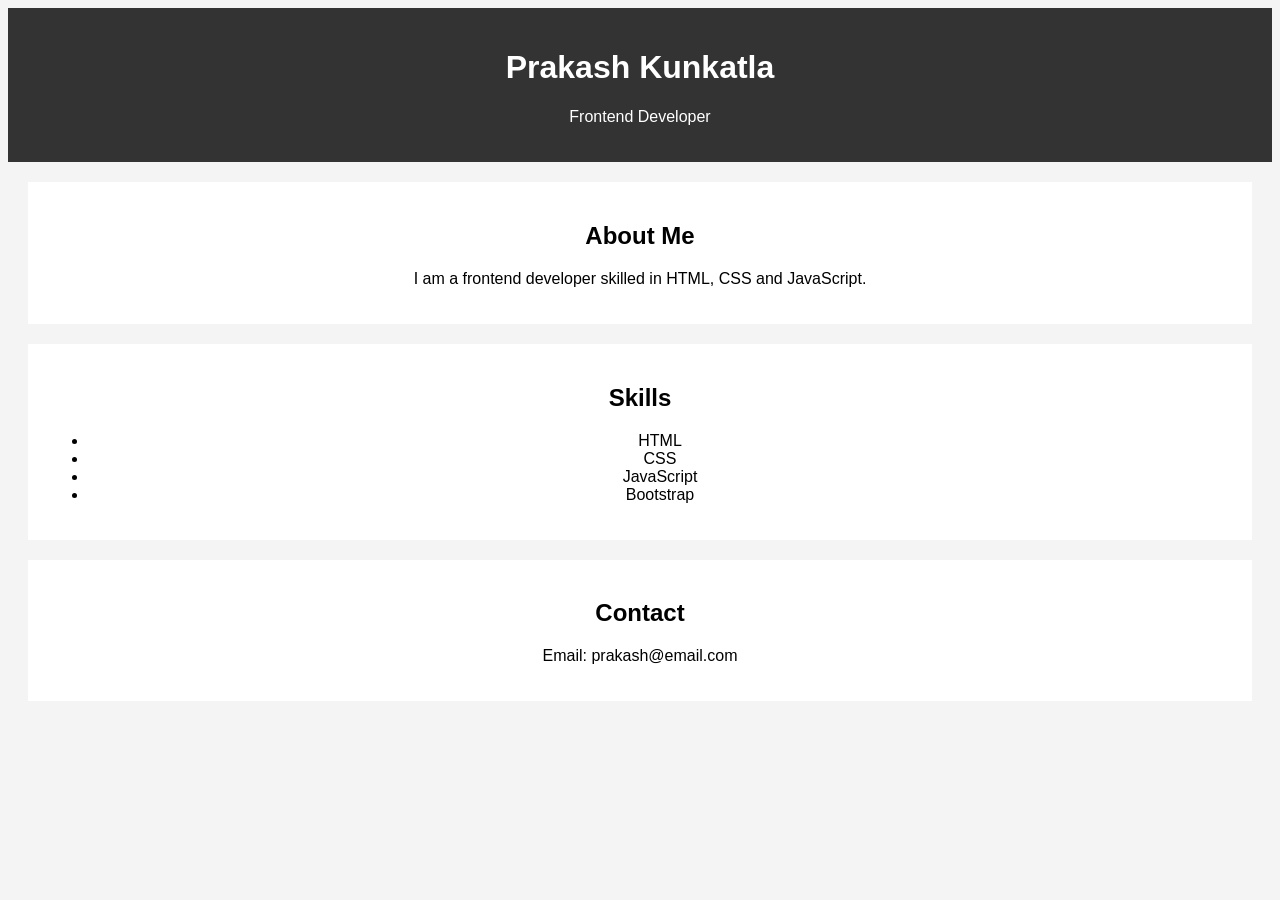
<file: index.html>
<!DOCTYPE html>
<html>
<head>
<title>My Portfolio</title>
<link rel="stylesheet" href="style.css">
</head>
<body>

<header>
<h1>Prakash Kunkatla</h1>
<p>Frontend Developer</p>
</header>

<section>
<h2>About Me</h2>
<p>I am a frontend developer skilled in HTML, CSS and JavaScript.</p>
</section>

<section>
<h2>Skills</h2>
<ul>
<li>HTML</li>
<li>CSS</li>
<li>JavaScript</li>
<li>Bootstrap</li>
</ul>
</section>

<section>
<h2>Contact</h2>
<p>Email: prakash@email.com</p>
</section>

</body>
</html>
</file>
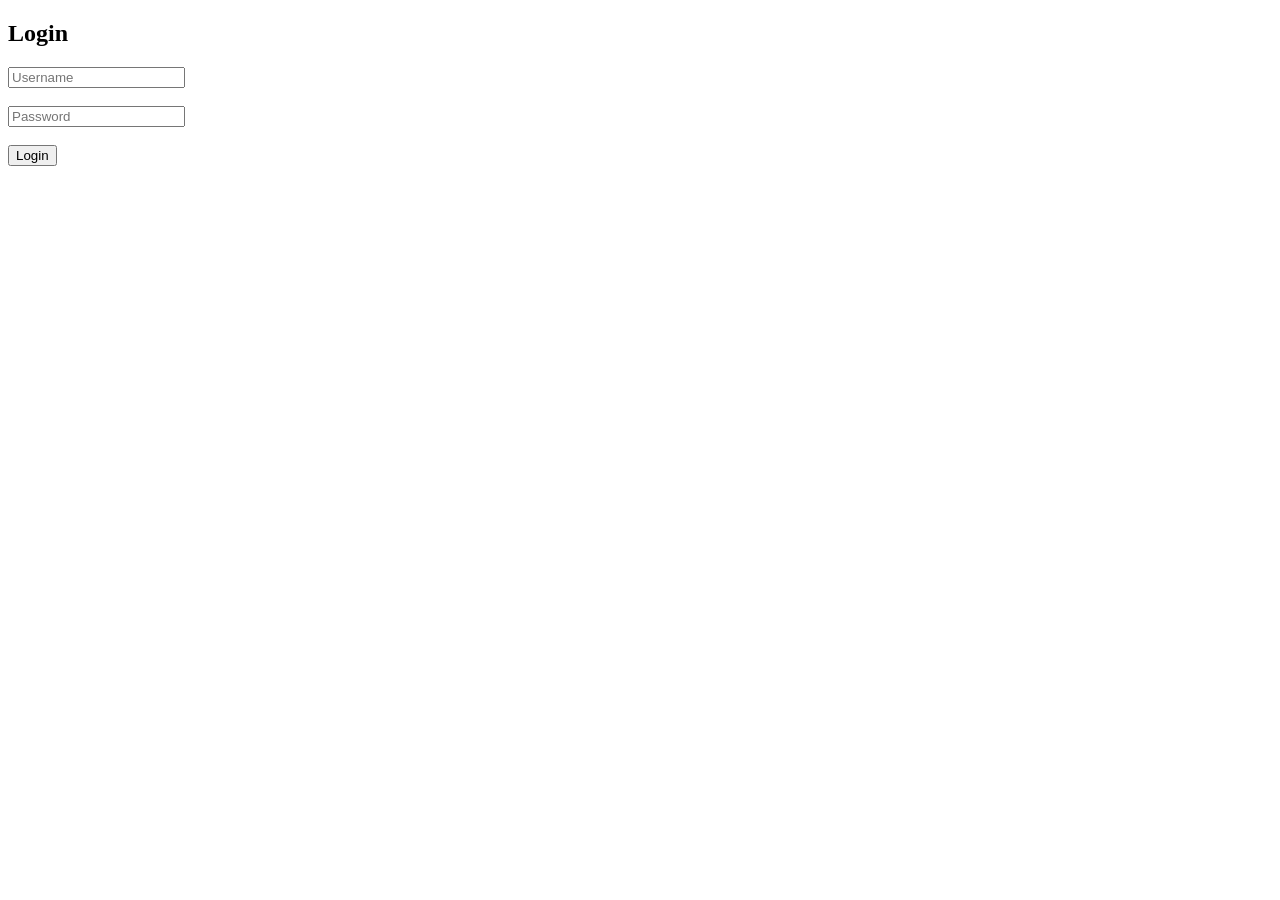
<file: login.html>
<!DOCTYPE html>
<html>
<head>
<title>Login Page</title>
</head>

<body>

<h2>Login</h2>

<input type="text" id="username" placeholder="Username"><br><br>
<input type="password" id="password" placeholder="Password"><br><br>

<button onclick="login()">Login</button>

<script>
function login(){

let user=document.getElementById("username").value;
let pass=document.getElementById("password").value;

if(user=="admin" && pass=="1234"){
alert("Login Successful");
}
else{
alert("Invalid Username or Password");
}

}
</script>

</body>
</html>
</file>
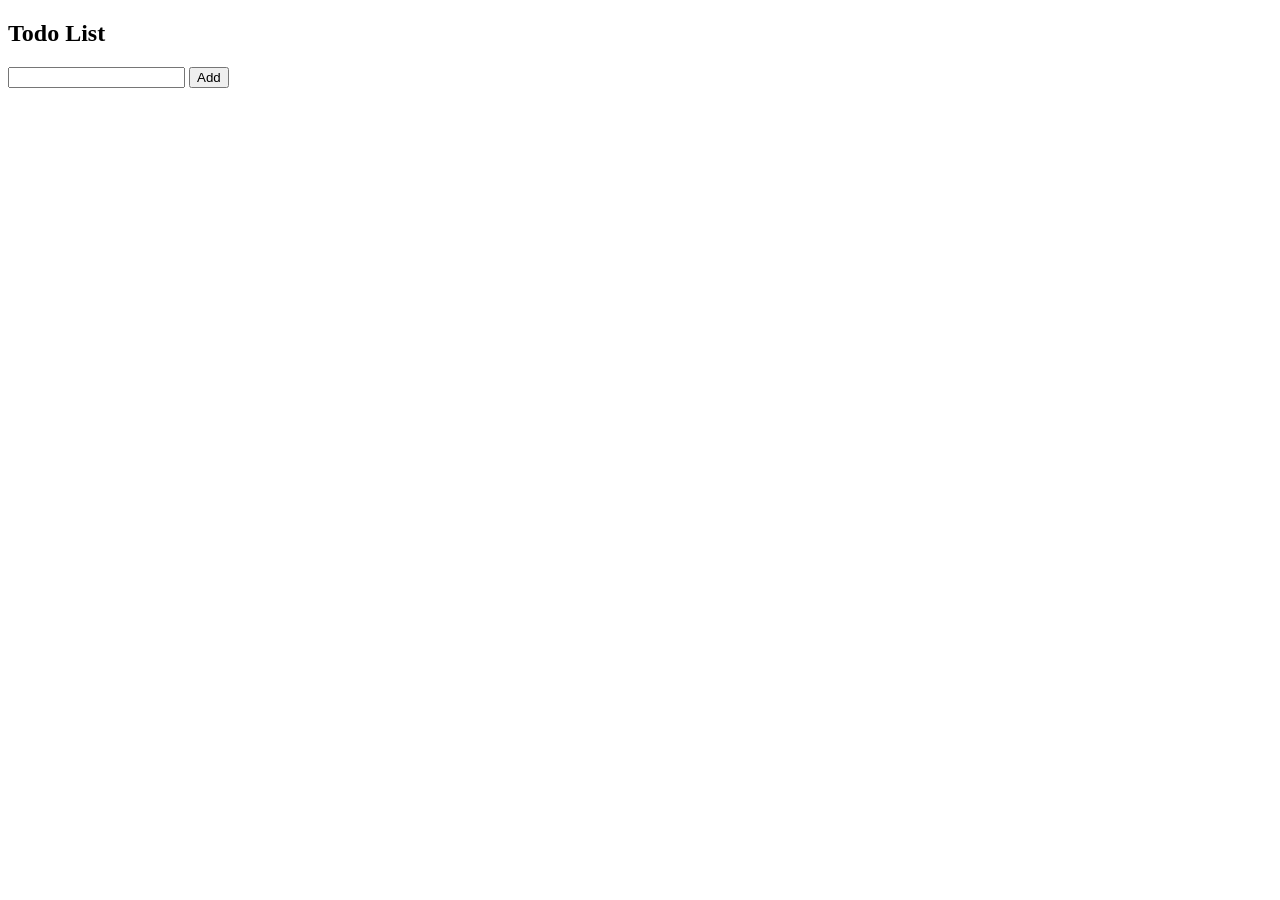
<file: todo.html>
<!DOCTYPE html>
<html>
<head>
<title>Todo App</title>
</head>

<body>

<h2>Todo List</h2>

<input type="text" id="task">
<button onclick="addTask()">Add</button>

<ul id="list"></ul>

<script>

function addTask(){

let task=document.getElementById("task").value;

let li=document.createElement("li");
li.innerText=task;

document.getElementById("list").appendChild(li);

}

</script>

</body>
</html>
</file>
<file: style.css>
body{
font-family: Arial;
text-align:center;
background:#f4f4f4;
}

header{
background:#333;
color:white;
padding:20px;
}

section{
margin:20px;
padding:20px;
background:white;
}
</file>
